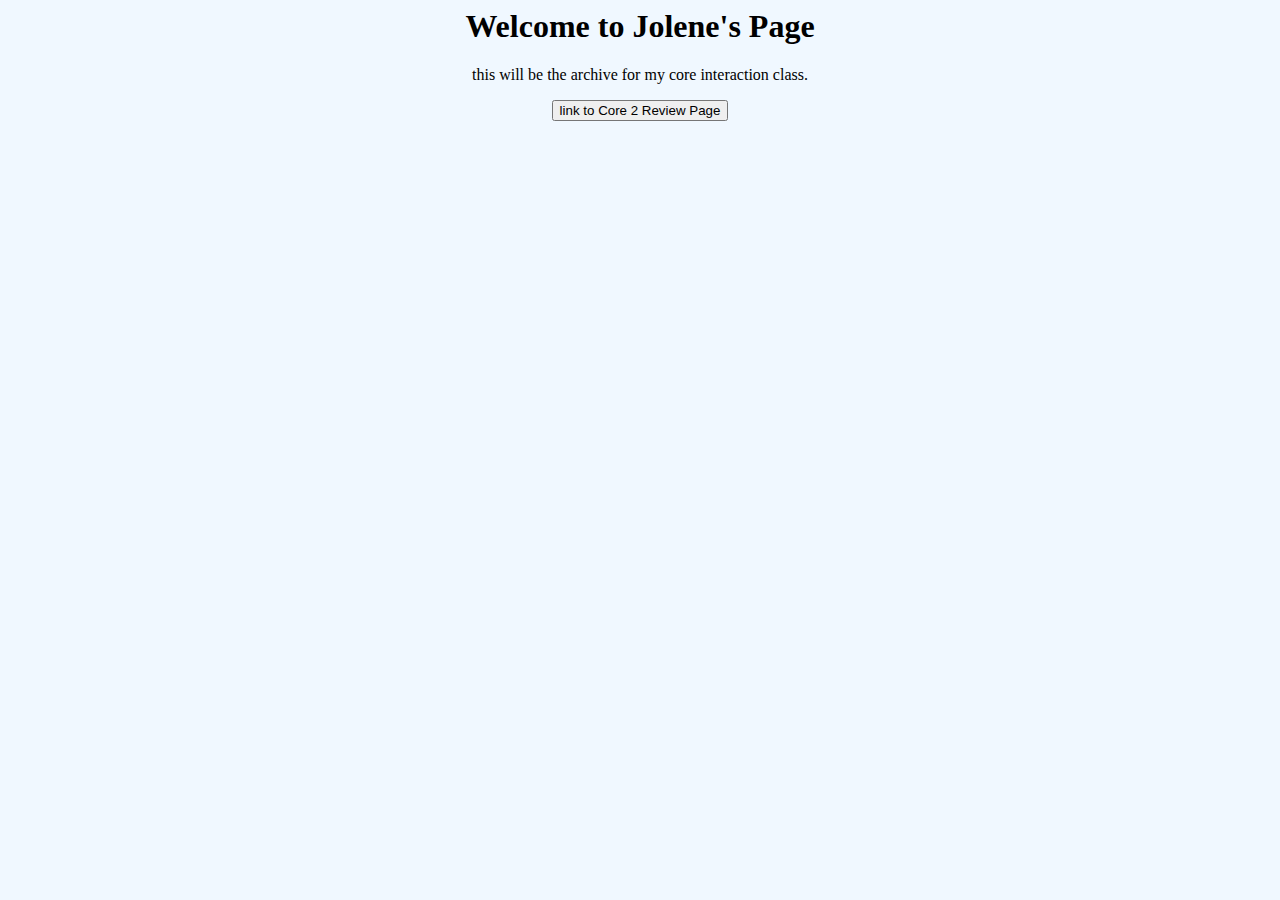
<file: index.html>
<html>
 <head>
        <link rel="stylesheet" href="index.css">
        <h1>Welcome to Jolene's Page</h1>
       
</head>
<body>
    <p>this will be the archive for my core interaction class.</p>
</body>
<form action="lab-2022/index.html">
    <input type="submit" value="link to Core 2 Review Page" />
</form>

</html>
</file>
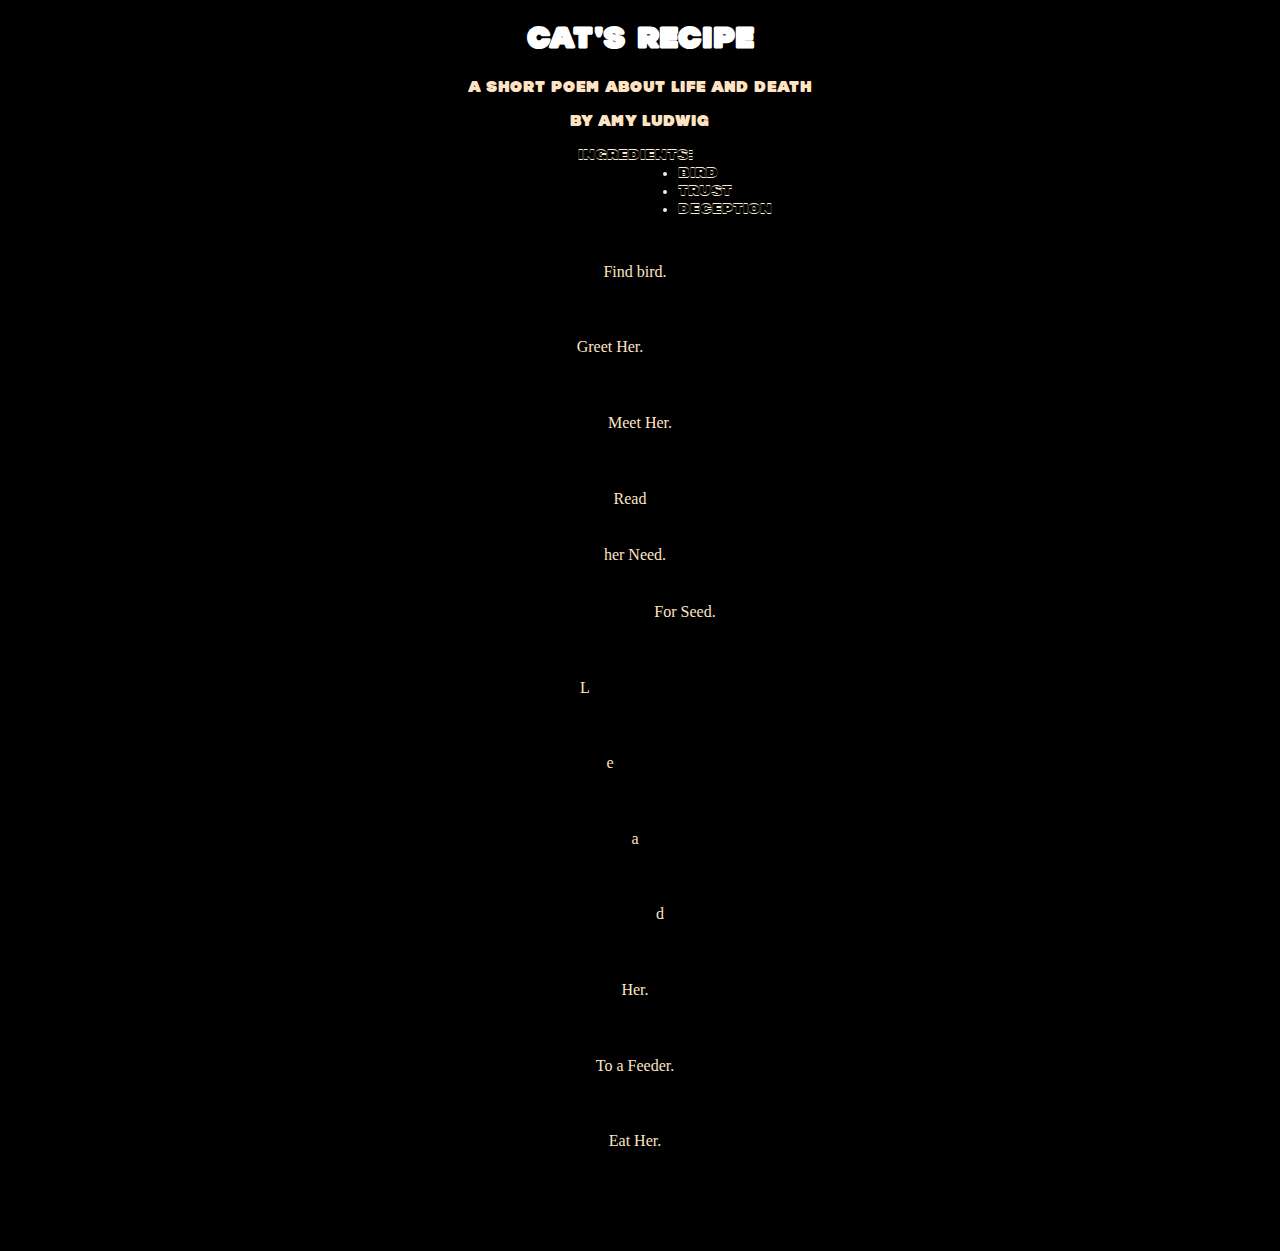
<file: lab-2022/class-cookbook/index.html>
<!DOCTYPE html>
<html>
    <head>
        <link rel="stylesheet" href="recipe-styles.css">
        <link href='media/HammerBoldOutline.woff2' rel='stylesheet' type='text/css'>
        <link href = 'media/HammerBold.woff2' rel='stylesheet' type='text/css'>
        <link rel="preconnect" href="https://fonts.googleapis.com">
        <link rel="preconnect" href="https://fonts.gstatic.com" crossorigin>
        <link href="https://fonts.googleapis.com/css2?family=Birthstone&family=Roboto:wght@300;900&display=swap" rel="stylesheet">
    </head>

    <body>
        <h1>Cat's Recipe</h1>
        <p>a short poem about life and death</p>
        <p>by Amy Ludwig</p>
        <ul>
            
            ingredients:
            <li>bird</li>
            <li>trust</li>
            <li>deception</li>
            
        </ul>
        <ol>
            <div id="line1">Find bird.</div>
           <div id="line2"> Greet Her.</div>
           <div id="line3">Meet Her.</div> 
           <div id="line4">Read</div> 
           <div id="line5">her Need.</div> 
           <div id="line6">For Seed.</div> 
           <div id="line7">L</div> 
           <div id="line8">e</div>
           <div id="line9">a</div>
           <div id="line10">d</div>
           <div id="line11">Her.</div>
           <div id="line12">To a Feeder.</div> 
           <div id="line13">Eat Her.</div> 
           <!--- these elements are hidden, but show themselves when hovered over---> 
<div id="line14">  
    <pre>
       _.---.._             _.---...__
    .-'   /\   \          .'  /\     /
    `.   (  )   \        /   (  )   /
      `.  \/   .'\      /`.   \/  .'
        ``---''   )    (   ``---''
    </pre>
</div>

 <div id="line15"> 
        <pre>  
            _.---.._             _.---...__
         .-'   /\   \          .'  /\     /
         `.   (  )   \        /   (  )   /
           `.  \/   .'\      /`.   \/  .'
             ``---''   )    (   ``---''
            </pre>
</div>
              
<div id="line16">   
<pre>
                _.---.._             _.---...__
             .-'   /\   \          .'  /\     /
             `.   (  )   \        /   (  )   /
               `.  \/   .'\      /`.   \/  .'
                 ``---''   )    (   ``---''
                </pre>
                  </div>

                  <div id="line17">
                <pre>   
                    _.---.._             _.---...__
                 .-'   /\   \          .'  /\     /
                 `.   (  )   \        /   (  )   /
                   `.  \/   .'\      /`.   \/  .'
                     ``---''   )    (   ``---''
                    </pre>
                      </div>

                      <div id="line18">   
                    <pre>
                        _.---.._             _.---...__
                     .-'   /\   \          .'  /\     /
                     `.   (  )   \        /   (  )   /
                       `.  \/   .'\      /`.   \/  .'
                         ``---''   )    (   ``---''
                        </pre>
                          </div>
        </ol>
        
    </body>
</html>
</file>
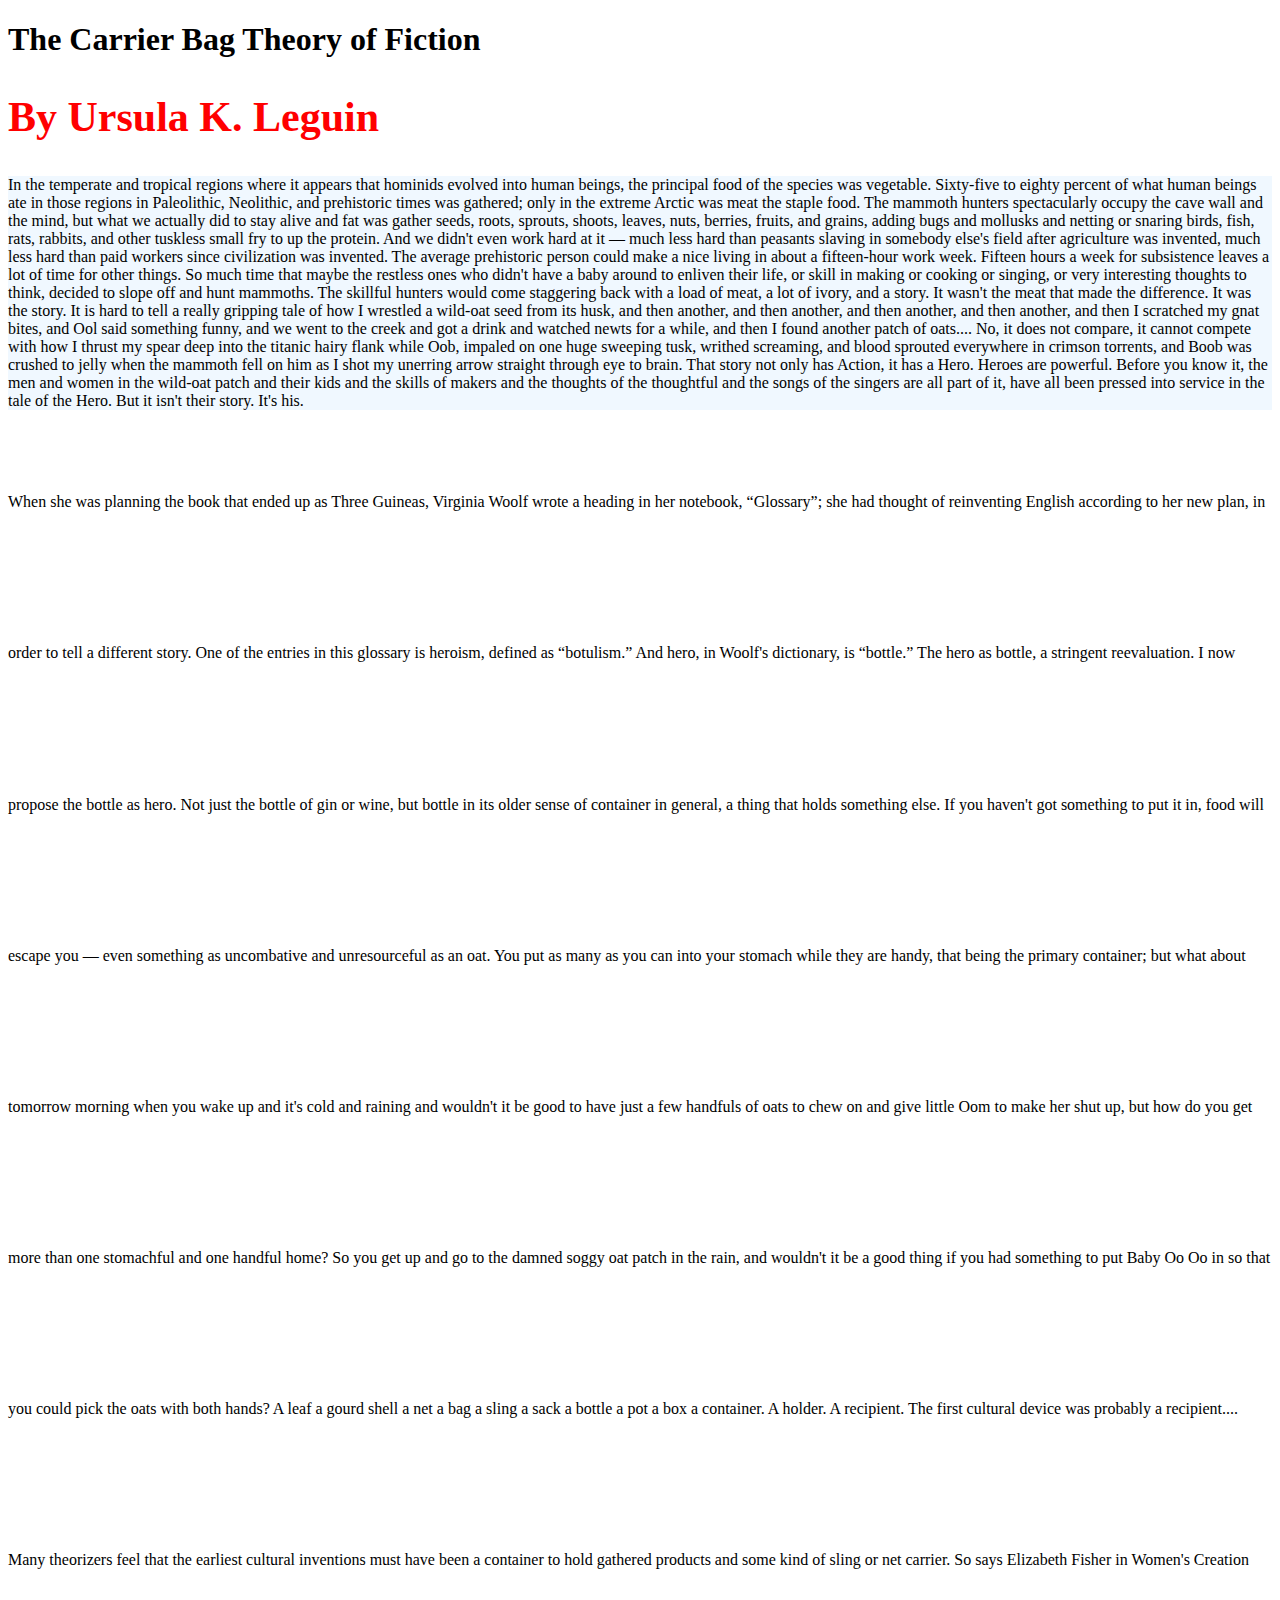
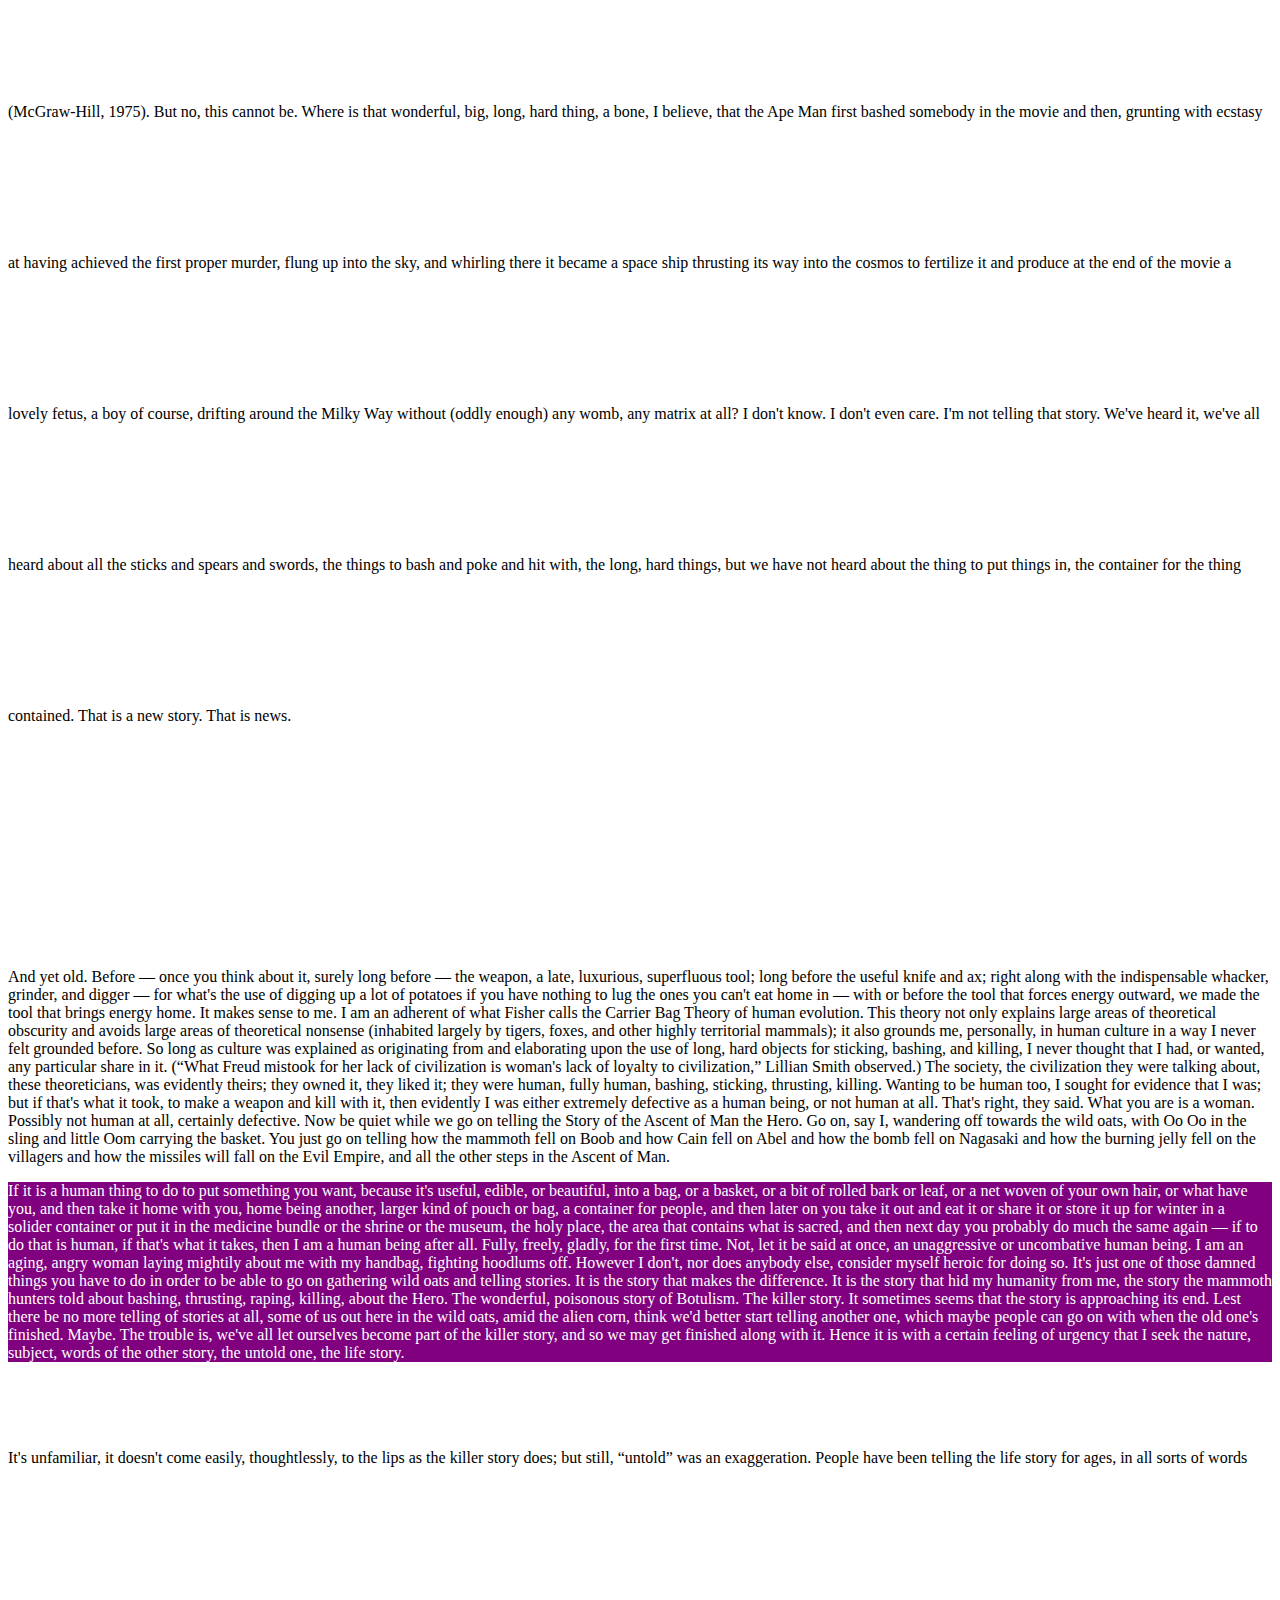
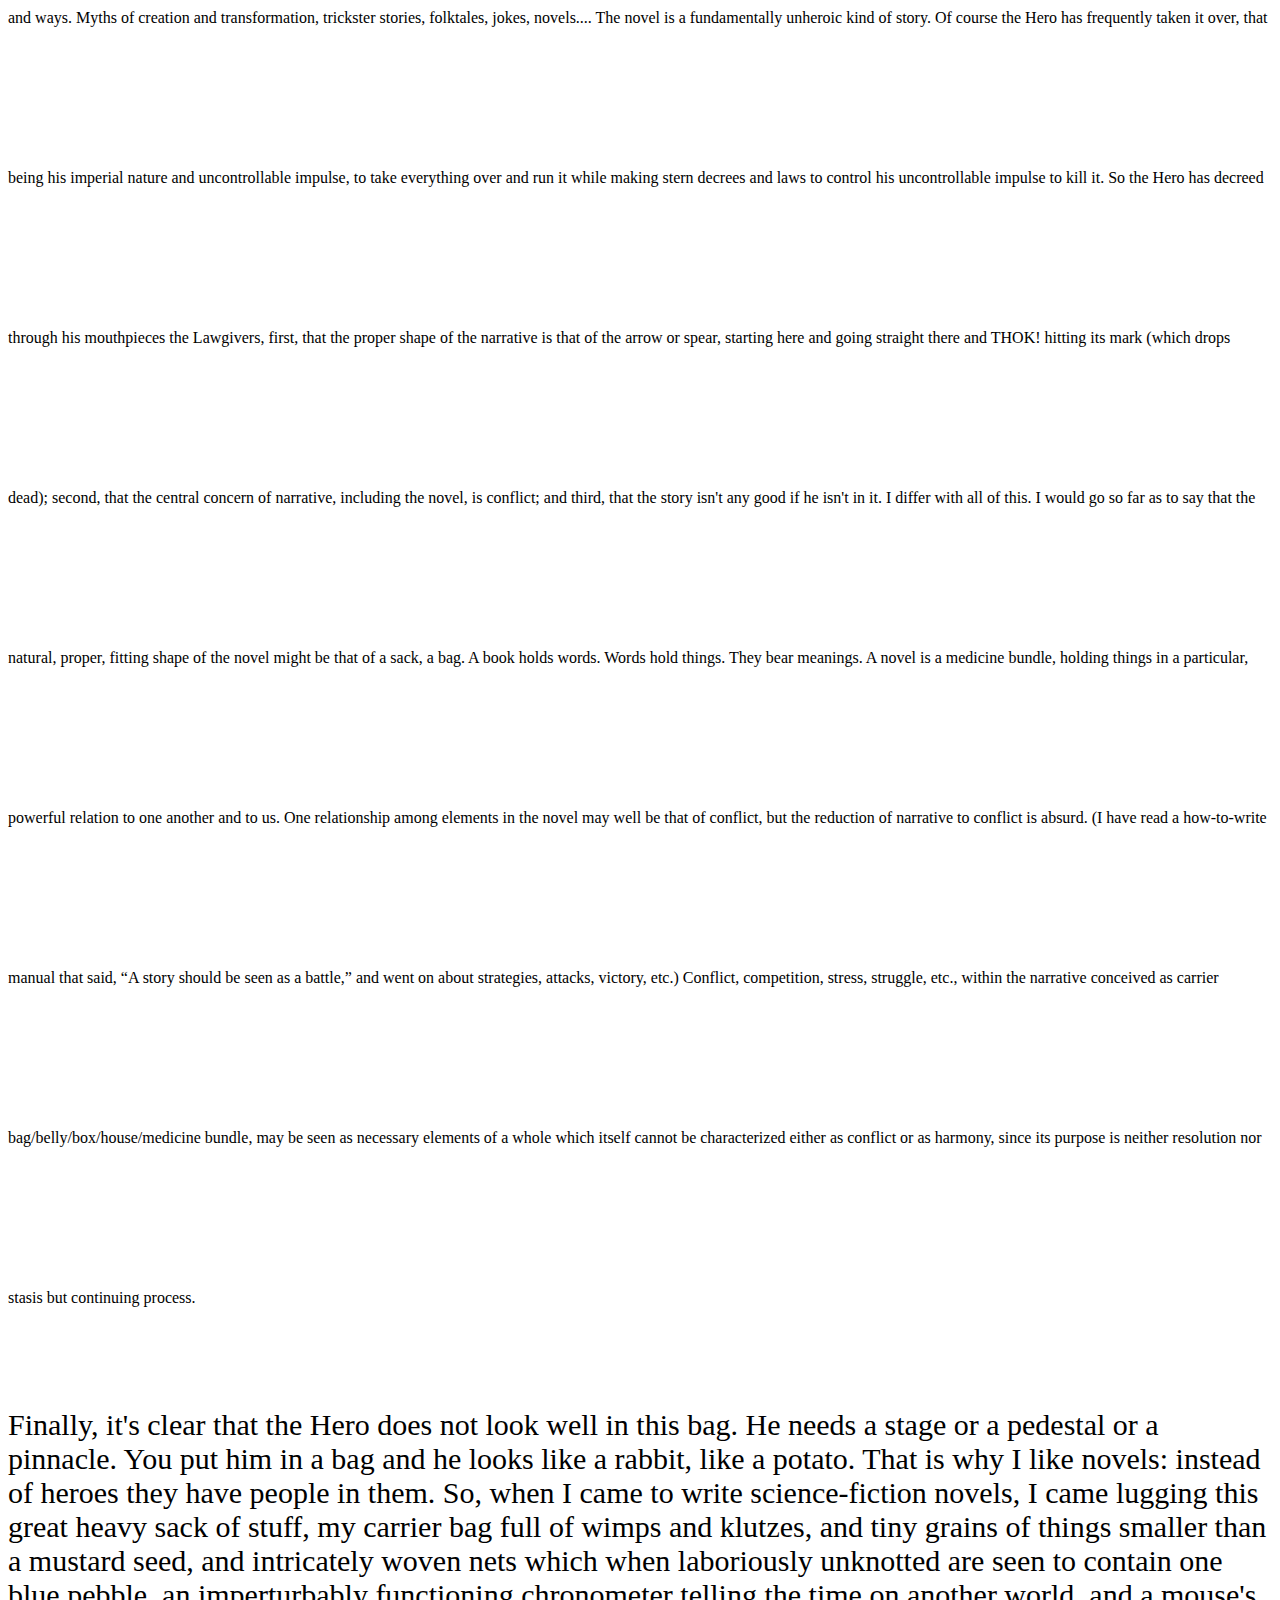
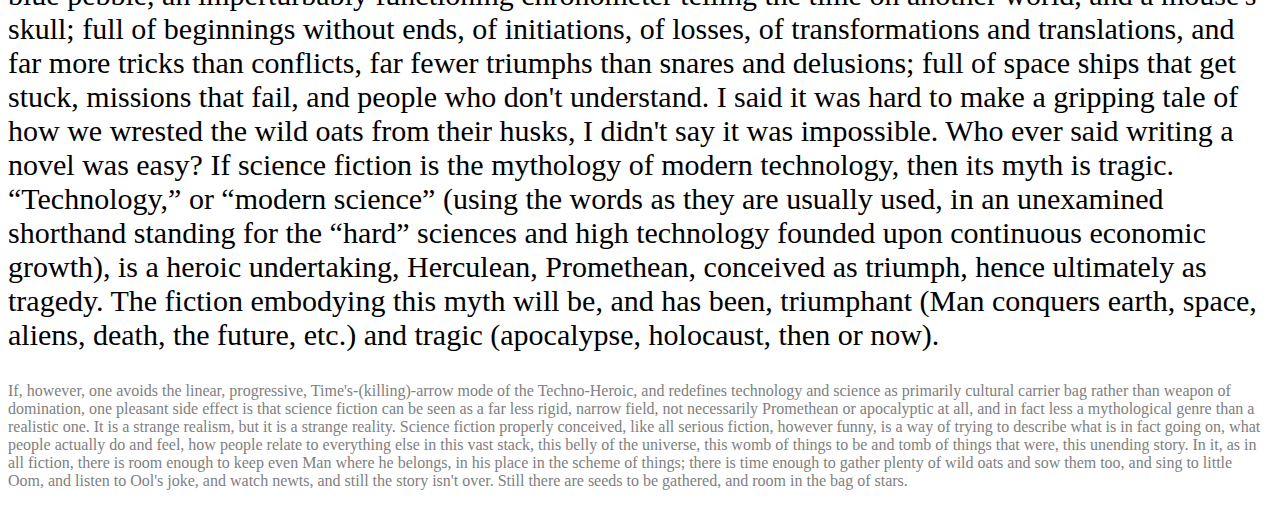
<file: lab-2022/Responsive/index.html>
<!DOCTYPE html>
<html lang="en">
  <head>
    <meta charset="utf-8" />
    <meta http-equiv="X-UA-Compatible" content="IE=edge" />
    <meta name="viewport" content="width=device-width, initial-scale=1" />

    <title>Responsive Web Tutorial</title>
    <link rel="stylesheet" href="responsive.css" />
  </head>
  <body>
      <h1>
        The Carrier Bag Theory of Fiction 
      </h1>
      <h2>
        By Ursula K. Leguin
      </h2>
      <p id="p1">
         In the temperate and tropical regions where it appears that hominids evolved into human beings, 
         the principal food of the species was vegetable. Sixty-five to eighty percent of what human beings 
         ate in those regions in Paleolithic, Neolithic, and prehistoric times was gathered; only in the 
         extreme Arctic was meat the staple food. The mammoth hunters spectacularly occupy the cave wall 
         and the mind, but what we actually did to stay alive and fat was gather seeds, roots, sprouts, 
         shoots, leaves, nuts, berries, fruits, and grains, adding bugs and mollusks and netting or 
         snaring birds, fish, rats, rabbits, and other tuskless small fry to up the protein. 
         And we didn't even work hard at it — much less hard than peasants slaving in somebody else's 
         field after agriculture was invented, much less hard than paid workers since civilization was invented. 
         The average prehistoric person could make a nice living in about a fifteen-hour work week.

         Fifteen hours a week for subsistence leaves a lot of time for other things. So much time that maybe
         the restless ones who didn't have a baby around to enliven their life, or skill in making or cooking
         or singing, or very interesting thoughts to think, decided to slope off and hunt mammoths. 
         The skillful hunters would come staggering back with a load of meat, a lot of ivory, and a story. 
         It wasn't the meat that made the difference. It was the story.

         It is hard to tell a really gripping tale of how I wrestled a wild-oat seed from its husk, and then
         another, and then another, and then another, and then another, and then I scratched my gnat bites,
         and Ool said something funny, and we went to the creek and got a drink and watched newts for a while,
         and then I found another patch of oats.... No, it does not compare, it cannot compete with how
         I thrust my spear deep into the titanic hairy flank while Oob, impaled on one huge sweeping tusk,
         writhed screaming, and blood sprouted everywhere in crimson torrents, and Boob was crushed to jelly
         when the mammoth fell on him as I shot my unerring arrow straight through eye to brain.

         That story not only has Action, it has a Hero. Heroes are powerful. Before you know it, the men and
         women in the wild-oat patch and their kids and the skills of makers and the thoughts of the thoughtful
         and the songs of the singers are all part of it, have all been pressed into service in the tale of the
         Hero. But it isn't their story. It's his.

      </p>
      <p id="p2">
        When she was planning the book that ended up as Three Guineas, Virginia Woolf wrote a heading in her notebook,
        “Glossary”; she had thought of reinventing English according to her new plan, in order to tell a different story. 
        One of the entries in this glossary is heroism, defined as “botulism.” And hero, in Woolf's dictionary, is “bottle.” 
        The hero as bottle, a stringent reevaluation. I now propose the bottle as hero.

        Not just the bottle of gin or wine, but bottle in its older sense of container in general, a thing that holds something else.

        If you haven't got something to put it in, food will escape you — even something as uncombative and unresourceful as an oat. 
        You put as many as you can into your stomach while they are handy, that being the primary container; but what about tomorrow 
        morning when you wake up and it's cold and raining and wouldn't it be good to have just a few handfuls of oats to chew on 
        and give little Oom to make her shut up, but how do you get more than one stomachful and one handful home? So you get up 
        and go to the damned soggy oat patch in the rain, and wouldn't it be a good thing if you had something to put Baby Oo Oo 
        in so that you could pick the oats with both hands? A leaf a gourd shell a net a bag a sling a sack a bottle a pot a box 
        a container. A holder. A recipient.

        The first cultural device was probably a recipient.... Many theorizers feel that the earliest cultural inventions must have 
        been a container to hold gathered products and some kind of sling or net carrier.

        So says Elizabeth Fisher in Women's Creation (McGraw-Hill, 1975). But no, this cannot be. Where is that wonderful, big, long, 
        hard thing, a bone, I believe, that the Ape Man first bashed somebody in the movie and then, grunting with ecstasy at having 
        achieved the first proper murder, flung up into the sky, and whirling there it became a space ship thrusting its way into the 
        cosmos to fertilize it and produce at the end of the movie a lovely fetus, a boy of course, drifting around the Milky Way without 
        (oddly enough) any womb, any matrix at all? I don't know. I don't even care. I'm not telling that story. We've heard it, we've all 
        heard about all the sticks and spears and swords, the things to bash and poke and hit with, the long, hard things, but we have not 
        heard about the thing to put things in, the container for the thing contained. That is a new story. That is news.

      </p>
      <p id="p3">
        And yet old. Before — once you think about it, surely long before — the weapon, a late, luxurious, superfluous tool; long before the 
        useful knife and ax; right along with the indispensable whacker, grinder, and digger — for what's the use of digging up a lot of 
        potatoes if you have nothing to lug the ones you can't eat home in — with or before the tool that forces energy outward, we made 
        the tool that brings energy home. It makes sense to me. I am an adherent of what Fisher calls the Carrier Bag Theory of human evolution.

        This theory not only explains large areas of theoretical obscurity and avoids large areas of theoretical nonsense (inhabited largely by 
        tigers, foxes, and other highly territorial mammals); it also grounds me, personally, in human culture in a way I never felt grounded before. 
        So long as culture was explained as originating from and elaborating upon the use of long, hard objects for sticking, bashing, and killing, 
        I never thought that I had, or wanted, any particular share in it. (“What Freud mistook for her lack of civilization is woman's lack of 
        loyalty to civilization,” Lillian Smith observed.) The society, the civilization they were talking about, these theoreticians, was evidently 
        theirs; they owned it, they liked it; they were human, fully human, bashing, sticking, thrusting, killing. Wanting to be human too, I sought 
        for evidence that I was; but if that's what it took, to make a weapon and kill with it, then evidently I was either extremely defective as a 
        human being, or not human at all.

        That's right, they said. What you are is a woman. Possibly not human at all, certainly defective. Now be quiet while we go on 
        telling the Story of the Ascent of Man the Hero.

        Go on, say I, wandering off towards the wild oats, with Oo Oo in the sling and little Oom carrying the basket. You just go on telling how the 
        mammoth fell on Boob and how Cain fell on Abel and how the bomb fell on Nagasaki and how the burning jelly fell on the villagers and how the 
        missiles will fall on the Evil Empire, and all the other steps in the Ascent of Man.



      </p>
      <p id="p4">
        If it is a human thing to do to put something you want, because it's useful, edible, or beautiful, into a bag, or a basket, or a bit of rolled
        bark or leaf, or a net woven of your own hair, or what have you, and then take it home with you, home being another, larger kind of pouch or bag, 
        a container for people, and then later on you take it out and eat it or share it or store it up for winter in a solider container or put it in the 
        medicine bundle or the shrine or the museum, the holy place, the area that contains what is sacred, and then next day you probably do much the same 
        again — if to do that is human, if that's what it takes, then I am a human being after all. Fully, freely, gladly, for the first time.

        Not, let it be said at once, an unaggressive or uncombative human being. I am an aging, angry woman laying mightily about me with my handbag, 
        fighting hoodlums off. However I don't, nor does anybody else, consider myself heroic for doing so. It's just one of those damned things you 
        have to do in order to be able to go on gathering wild oats and telling stories.

        It is the story that makes the difference. It is the story that hid my humanity from me, the story the mammoth hunters told about bashing, 
        thrusting, raping, killing, about the Hero. The wonderful, poisonous story of Botulism. The killer story.

        It sometimes seems that the story is approaching its end. Lest there be no more telling of stories at all, some of us out here in the wild 
        oats, amid the alien corn, think we'd better start telling another one, which maybe people can go on with when the old one's finished. Maybe. 
        The trouble is, we've all let ourselves become part of the killer story, and so we may get finished along with it. Hence it is with a certain 
        feeling of urgency that I seek the nature, subject, words of the other story, the untold one, the life story. 
      </p>
      <p id="p5">
        It's unfamiliar, it doesn't come easily, thoughtlessly, to the lips as the killer story does; but still, “untold” was an exaggeration. 
        People have been telling the life story for ages, in all sorts of words and ways. Myths of creation and transformation, trickster stories, 
        folktales, jokes, novels....

        The novel is a fundamentally unheroic kind of story. Of course the Hero has frequently taken it over, that being his imperial nature and 
        uncontrollable impulse, to take everything over and run it while making stern decrees and laws to control his uncontrollable impulse to kill it. 
        So the Hero has decreed through his mouthpieces the Lawgivers, first, that the proper shape of the narrative is that of the arrow or spear, 
        starting here and going straight there and THOK! hitting its mark (which drops dead); second, that the central concern of narrative, including 
        the novel, is conflict; and third, that the story isn't any good if he isn't in it.
        
        I differ with all of this. I would go so far as to say that the natural, proper, fitting shape of the novel might be that of a sack, a bag. 
        A book holds words. Words hold things. They bear meanings. A novel is a medicine bundle, 
        holding things in a particular, powerful relation to one another and to us.

        One relationship among elements in the novel may well be that of conflict, but the reduction of narrative to conflict is absurd. (I have read 
        a how-to-write manual that said, “A story should be seen as a battle,” and went on about strategies, attacks, victory, etc.) Conflict, competition, 
        stress, struggle, etc., within the narrative conceived as carrier bag/belly/box/house/medicine bundle, may be seen as necessary elements of a whole
        which itself cannot be characterized either as conflict or as harmony, since its purpose is neither resolution nor stasis but continuing process.

      </p>
      <p id="p6">
        Finally, it's clear that the Hero does not look well in this bag. He needs a stage or a pedestal or a pinnacle. You put him in a bag and he looks 
        like a rabbit, like a potato.

        That is why I like novels: instead of heroes they have people in them.

        So, when I came to write science-fiction novels, I came lugging this great heavy sack of stuff, my carrier bag full of wimps and klutzes, and tiny 
        grains of things smaller than a mustard seed, and intricately woven nets which when laboriously unknotted are seen to contain one blue pebble, 
        an imperturbably functioning chronometer telling the time on another world, and a mouse's skull; full of beginnings without ends, of initiations, 
        of losses, of transformations and translations, and far more tricks than conflicts, far fewer triumphs than snares and delusions; full of space ships 
        that get stuck, missions that fail, and people who don't understand. I said it was hard to make a gripping tale of how we wrested the wild oats from 
        their husks, I didn't say it was impossible. Who ever said writing a novel was easy?

        If science fiction is the mythology of modern technology, then its myth is tragic. “Technology,” or “modern science” (using the words as they are 
        usually used, in an unexamined shorthand standing for the “hard” sciences and high technology founded upon continuous economic growth), is a heroic 
        undertaking, Herculean, Promethean, conceived as triumph, hence ultimately as tragedy. The fiction embodying this myth will be, and has been, 
        triumphant (Man conquers earth, space, aliens, death, the future, etc.) and tragic (apocalypse, holocaust, then or now).
      </p>

<p id="p7">
  If, however, one avoids the linear, progressive, Time's-(killing)-arrow mode of the Techno-Heroic, and redefines technology and science as primarily 
  cultural carrier bag rather than weapon of domination, one pleasant side effect is that science fiction can be seen as a far less rigid, narrow field, 
  not necessarily Promethean or apocalyptic at all, and in fact less a mythological genre than a realistic one.

  It is a strange realism, but it is a strange reality.

  Science fiction properly conceived, like all serious fiction, however funny, is a way of trying to describe what is in fact going on, what people actually 
  do and feel, how people relate to everything else in this vast stack, this belly of the universe, this womb of things to be and tomb of things that were, 
  this unending story. In it, as in all fiction, there is room enough to keep even Man where he belongs, in his place in the scheme of things; there is time 
  enough to gather plenty of wild oats and sow them too, and sing to little Oom, and listen to Ool's joke, and watch newts, and still the story isn't over. 
  Still there are seeds to be gathered, and room in the bag of stars.



</p>


      
  </body>
</html>
</file>
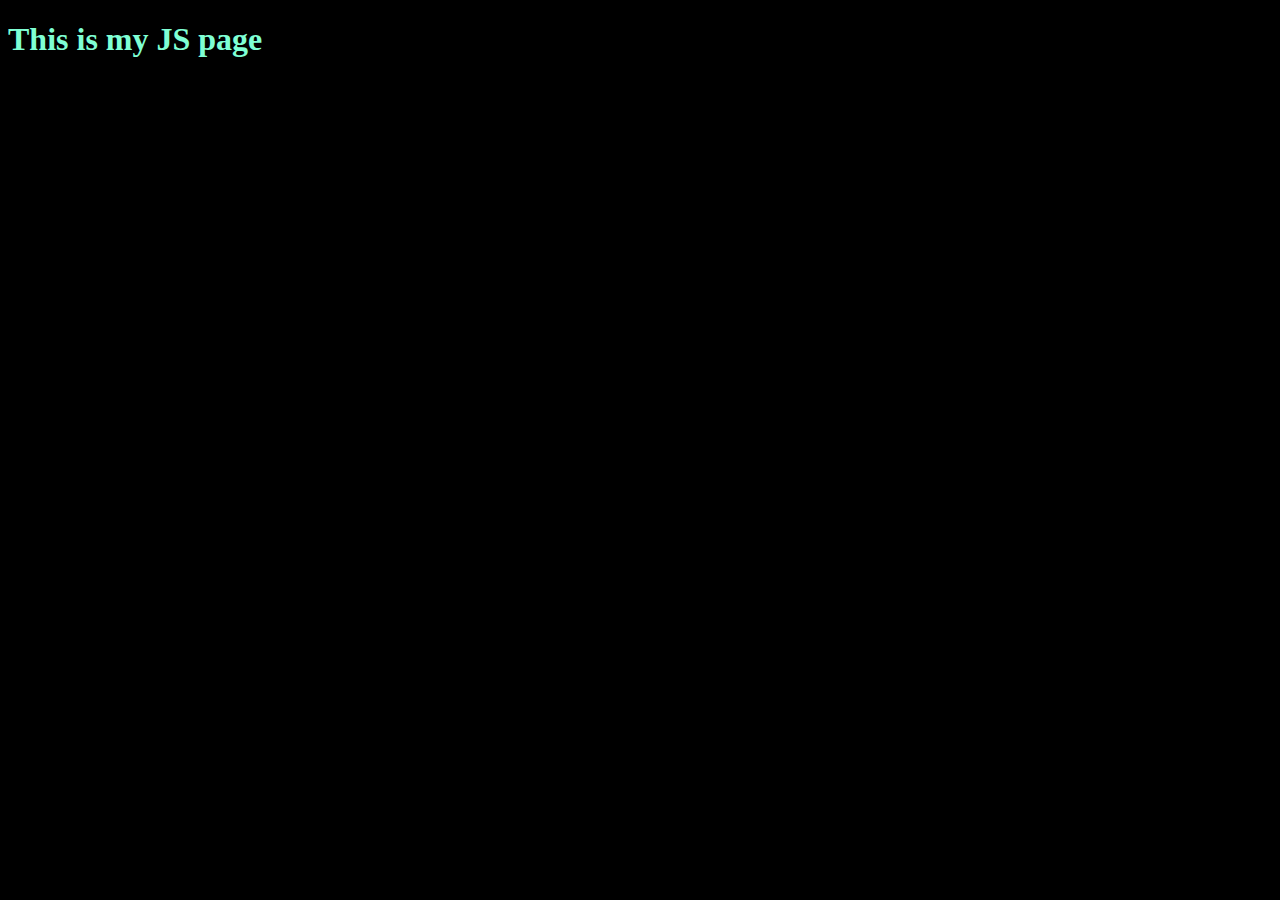
<file: lab-2022/Week7_JS/index.html>
<!DOCTYPE html>
<html lang="en">
<head>
    <meta charset="UTF-8">
    <meta http-equiv="X-UA-Compatible" content="IE=edge">
    <meta name="viewport" content="width=device-width, initial-scale=1.0">
    <title>Document</title>

        <link rel="stylesheet" href="style.css">
        <script src="myscripts.js" type=""text/javascript" defer></script>
       
</head>
<body>




<h1>This is my JS page</h1>





</body>
</html>
</file>
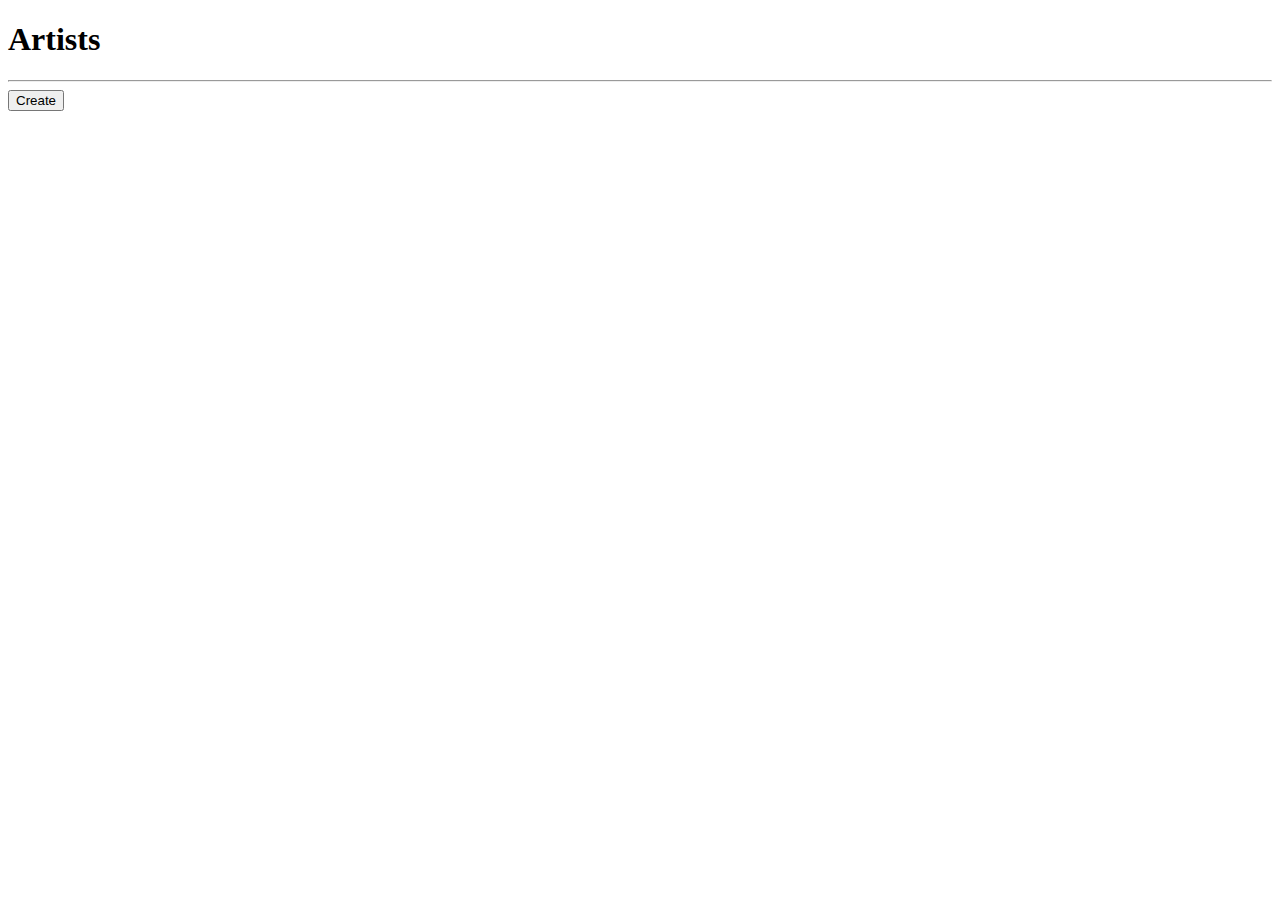
<file: lab-2022/Bookshelf/lib/airtable.js-0.11.3/test/test_files/index.html>
<!DOCTYPE html>
<html>
    <head>
        <script src="https://code.jquery.com/jquery-1.12.2.min.js"></script>
        <script src="airtable.browser.js"></script>
    </head>
    <body>
        <h1>Artists</h1>
        <div id="artists"></div>

        <hr/>
        <button id='create'>Create</button>
        <div id="created"></div>
    </body>


    <script>
var Airtable = require('airtable');
// Get a base ID for an instance of art gallery example
var base = new Airtable({ apiKey: 'FILL_OUT_API_KEY' }).base('FILL_OUT_BASE_ID');

var deleteArtist = function(record) {
    record.destroy(function(err) {
        if (err) {
            console.log('Error destroying ', recordId, err);
        } else {
            console.log('Destroyed ', record.getId());
            $('div[data-record-id="'+record.getId()+'"]').remove();
        }
    });
};

var loadArtists = function() {
    $('#artists').empty();

    base('Artists').select({
        sort: [
            {field: 'Name', direction: 'asc'}
        ]
    }).eachPage(function page(records, fetchNextPage) {
        records.forEach(function(record) {
            console.log('Retrieved ', record.get('Name'));

            var $artistInfo = $('<div>');
            $artistInfo.append($('<h3>').text(record.get('Name')));
            $artistInfo.append($('<div>').text(record.get('Bio')));
            var x = $('<button>').text('Delete').click(function() {
                deleteArtist(record);
            });
            $artistInfo.append(x)
            $artistInfo.attr('data-record-id', record.getId());

            $('#artists').append($artistInfo);
        });

        fetchNextPage();
    }, function done(error) {
        console.log(error);
    });
};

$('#create').click(function(){
    base('Artists').create({
        "Name": "Al Held",
        "Bio": "Al Held began his painting career by exhibiting Abstract Expressionist works in New York; he later turned to hard-edged geometric paintings that were ...",
        "Genre": [
            "American Abstract Expressionism",
            "Color Field"
        ],
        "On Display?": true
    }, function(err, record) {
        if (err) { console.log(err); return; }
        loadArtists();
    });
});

loadArtists();

</script>
</html>
</file>
<file: index.css>
body{
    background-color: aliceblue;
    text-align: center;
}
h1{
    text-align: center;
}
p{
    text-align: center;
}
</file>
<file: lab-2022/class-cookbook/recipe-styles.css>
@font-face{font-family:HammerBoldOutline; src: url('media/HammerBoldOutline.woff2');}
@font-face{font-family:HammerBold; src: url('media/HammerBold.woff2');}

li
{
    text-align: center;
 width:30px;
 margin-left: 680px;

}
ul{
    font-family:'HammerBoldOutline';
    text-align: center;
    color:antiquewhite;
    margin-left: -50px;

}
h1{
    font-family:'HammerBold';
    color: white;
    text-align: center;
  
}
ol{
    text-align:center;
    color:bisque;
}
body{
    background-color: black;
    
}
p{
    font-family:'HammerBold';
    color:bisque;
    text-align:center;
}
#line1{
    text-align:center;
    line-height: 2cm;
    margin-left: -50px;
}

#line2{
    text-align:center;
    line-height: 2cm;
    margin-left: -100px;
}
#line3{
    text-align:center;
    line-height: 2cm;
    margin-left: -40px;

}
#line4{
    text-align:center;
    line-height: 2cm;
    margin-left: -60px;

}
#line5{
    text-align:center;
    line-height: 1cm;
    margin-left: -50px;

}
#line6{
    text-align:center;
    line-height: 2cm;
    margin-left: 50px;

}
#line7{
    text-align:center;
    line-height: 2cm;
    margin-left: -150px;

}
#line8{
    text-align:center;
    line-height: 2cm;
    margin-left: -100px;

}
#line9{
    text-align:center;
    line-height: 2cm;
    margin-left: -50px;

}
#line10{
    text-align:center;
    line-height: 2cm;
    margin-left: 0px;

}
#line11{
    text-align:center;
    line-height: 2cm;
    margin-left: -50px;

}
#line12{
    text-align:center;
    line-height: 2cm;
    margin-left: -50px;

}
#line13{
    text-align:center;
    line-height: 2cm;
    margin-left: -50px;
}
#line14{
   
    margin-top: -900px;
    margin-left: 400px;
    color:black;
}

#line15{
 
    margin-top: 100px;
    margin-left:-600px;
    color:black;
}
#line16{
 
  
    margin-top:300px;
    margin-left: 600px;
    color:black;
}
#line17{
  
    margin-top: 50px;
    margin-left: -800px;
    color:black;
}
#line18{
 
    margin-top: -0px;
    margin-left: 0px;
    color:black;
}


#line1:hover{color:rgb(46,46,46);}
#line2:hover{color:rgb(46, 46, 46);}
#line3:hover{color:rgb(46, 46, 46);}
#line4:hover{color:rgb(46, 46, 46);}
#line5:hover{color:rgb(46, 46, 46);}
#line6:hover{color:rgb(46, 46, 46);}
#line7:hover{color:rgb(46, 46, 46);}
#line8:hover{color:rgb(46, 46, 46);}
#line9:hover{color:rgb(46, 46, 46);}
#line10:hover{color:rgb(46, 46, 46);}
#line11:hover{color:rgb(46, 46, 46);}
#line12:hover{color:rgb(46, 46, 46);}
#line13:hover{color:rgb(46, 46, 46);}
#line14:hover{color:rgb(254,236,200);}
#line15:hover{color:rgb(254,236,200);}
#line16:hover{color:rgb(254,236,200);}
#line17:hover{color:rgb(254,236,200);}
#line18:hover{color:rgb(254,236,200);}
</file>
<file: lab-2022/Responsive/responsive.css>
h1{
    font-size: 20px;
}
h2{
    font-size:15px;
}

@media screen and (min-width: 480px) {
    h1 {
          font-size: 32px;
    }
}
h2 {
    color: red;
  }
  @media screen and (min-width: 768px) {
    h2 {
      font-size: 42px;
    }
    #p7 {
        color: grey;
      }
  }
    
  @media screen and (min-width: 1024px) {
    #p1 {
      background-color: aliceblue;
    }
    #p6 {
        font-size: 30px;
      }
  }
  @media screen and (min-width: 1200px) {
    #p2 {
      line-height: 4cm;
    }
    #p5 {
        line-height: 10em;
      }
  }
  @media screen and (min-width: 480px) {
    #p3 {
      padding-top: 10em;
    }
  }
    #p4 {
      background-color: purple;
      color:white;
    }
</file>
<file: lab-2022/Week7_JS/style.css>
.color1{
    color:aquamarine;
    background-color:black;
}
.color2{
    color:black;
    background-color:aquamarine;
}
</file>
